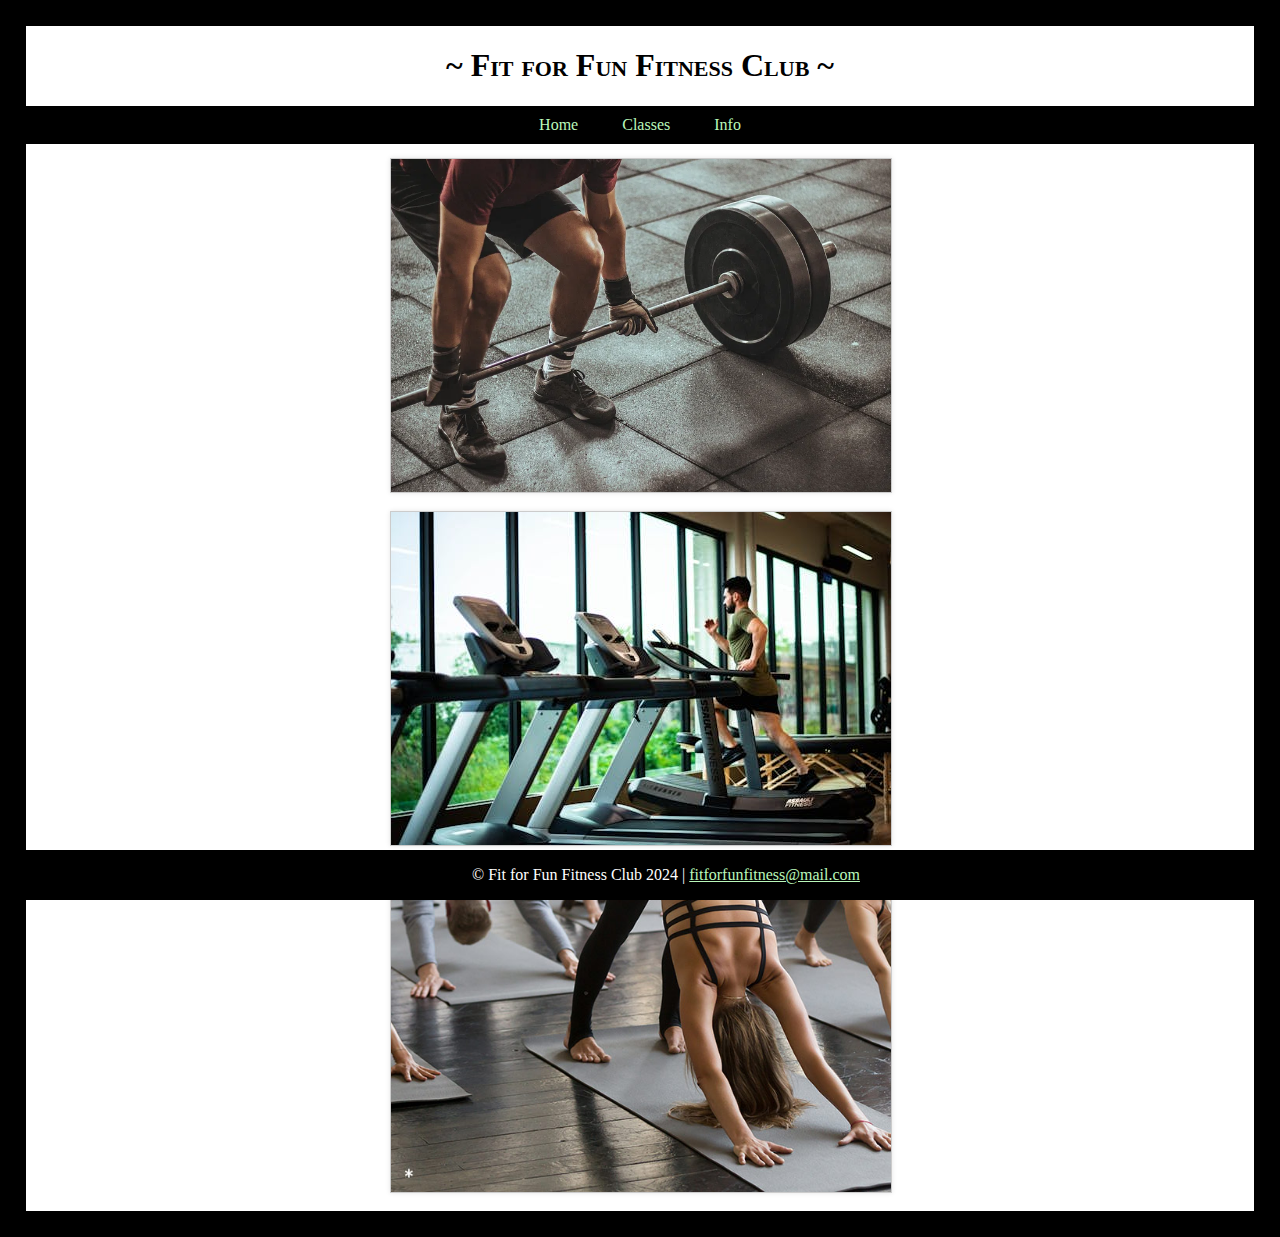
<file: Fit for Fun Fitness Club copy/index.html>
<!--
    Assignment: Fit for Fun Fitness Club
    Name: Wylder Klein
    Date: 06/24/2024
-->

<!DOCTYPE html>
<html lang="en">

<head>
    <meta charset="UTF-8">
    <meta name="viewport" content="width=device-width, initial-scale=1.0">
    <title>Fit for Fun Fitness Club</title>
    <link href="CSS/styles.css" rel="stylesheet">
</head>

<body>
    <header>
        <h1>~ Fit for Fun Fitness Club ~</h1>
    </header>
    <nav>
        <ul>
            <li><a href="index.html">Home</a></li>
            <li><a href="classes.html">Classes</a></li>
            <li><a href="info.html">Info</a></li>
        </ul>
    </nav>
    <div class="gallery">
        <a target="_blank" href="images/Barbell.webp">
            <img src="images/Barbell.webp" alt="Barbell">
        </a>
    </div>

    <div class="gallery">
        <a target="_blank" href="images/treadmill.jpeg">
            <img src="images/treadmill.jpeg" alt="Forest">
        </a>
    </div>

    <div class="gallery">
        <a target="_blank" href="images/yoga.jpg">
            <img src="images/yoga.jpg" alt="Northern Lights">
        </a>
    </div>

    <footer>
        <p>&copy; Fit for Fun Fitness Club 2024 | <a
                href="mailto:fitforfunfitness@ffff.com">fitforfunfitness@mail.com</a>
        </p>
    </footer>

</body>

</html>
</file>
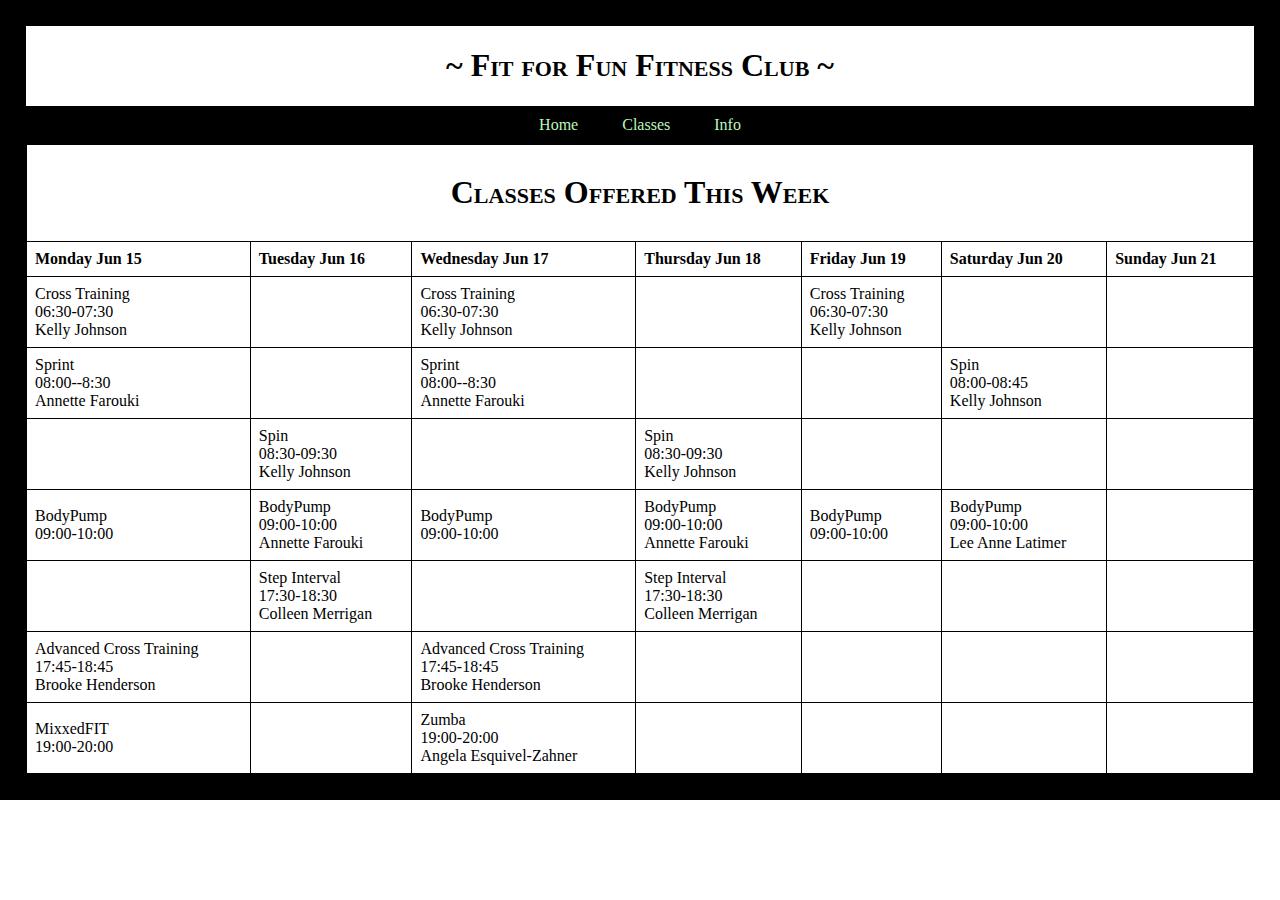
<file: Fit for Fun Fitness Club copy/classes.html>
<!--
    Assignment: Fit for Fun Fitness Club
    Name: Wylder Klein
    Date: 06/24/2024
-->

<!DOCTYPE html>
<html lang="en">

<head>
    <meta charset="UTF-8">
    <meta name="viewport" content="width=device-width, initial-scale=1.0">
    <title>Fit for Fun Fitness Club</title>
    <link href="CSS/styles.css" rel="stylesheet">
</head>

<body>
    <header>
        <h1>~ Fit for Fun Fitness Club ~</h1>
    </header>
    <nav>
        <ul>
            <li><a href="index.html">Home</a></li>
            <li><a href="classes.html">Classes</a></li>
            <li><a href="info.html">Info</a></li>
        </ul>
    </nav>
    <table>
        <tr>
            <td colspan="7">
                <h1>Classes Offered This Week</h1>
            </td>
        </tr>
        <tr>
            <th>Monday Jun 15</th>
            <th>Tuesday Jun 16</th>
            <th>Wednesday Jun 17</th>
            <th>Thursday Jun 18</th>
            <th>Friday Jun 19</th>
            <th>Saturday Jun 20</th>
            <th>Sunday Jun 21</th>
        </tr>
        <tr>
            <td>Cross Training<br>06:30-07:30<br>Kelly Johnson</td>
            <td></td>
            <td>Cross Training<br>06:30-07:30<br>Kelly Johnson</td>
            <td></td>
            <td>Cross Training<br>06:30-07:30<br>Kelly Johnson</td>
            <td></td>
            <td></td>
        </tr>
        <tr>
            <td>Sprint<br>08:00--8:30<br>Annette Farouki</td>
            <td></td>
            <td>Sprint<br>08:00--8:30<br>Annette Farouki</td>
            <td></td>
            <td></td>
            <td>Spin<br>08:00-08:45<br>Kelly Johnson</td>
            <td></td>
        </tr>
        <tr>
            <td></td>
            <td>Spin<br>08:30-09:30<br>Kelly Johnson</td>
            <td></td>
            <td>Spin<br>08:30-09:30<br>Kelly Johnson</td>
            <td></td>
            <td></td>
            <td></td>
        </tr>
        <tr>
            <td>BodyPump<br>09:00-10:00</td>
            <td>BodyPump<br>09:00-10:00<br>Annette Farouki</td>
            <td>BodyPump<br>09:00-10:00</td>
            <td>BodyPump<br>09:00-10:00<br>Annette Farouki</td>
            <td>BodyPump<br>09:00-10:00</td>
            <td>BodyPump<br>09:00-10:00<br>Lee Anne Latimer</td>
            <td></td>
        </tr>
        <tr>
            <td></td>
            <td>Step Interval<br>17:30-18:30<br>Colleen Merrigan</td>
            <td></td>
            <td>Step Interval<br>17:30-18:30<br>Colleen Merrigan</td>
            <td></td>
            <td></td>
            <td></td>
        </tr>
        <tr>
            <td>Advanced Cross Training<br>17:45-18:45<br>Brooke Henderson</td>
            <td></td>
            <td>Advanced Cross Training<br>17:45-18:45<br>Brooke Henderson</td>
            <td></td>
            <td></td>
            <td></td>
            <td></td>
        </tr>
        <tr>
            <td>MixxedFIT<br>19:00-20:00</td>
            <td></td>
            <td>Zumba<br>19:00-20:00<br>Angela Esquivel-Zahner</td>
            <td></td>
            <td></td>
            <td></td>
            <td></td>
        </tr>
    </table>
</body>

</html>
</file>
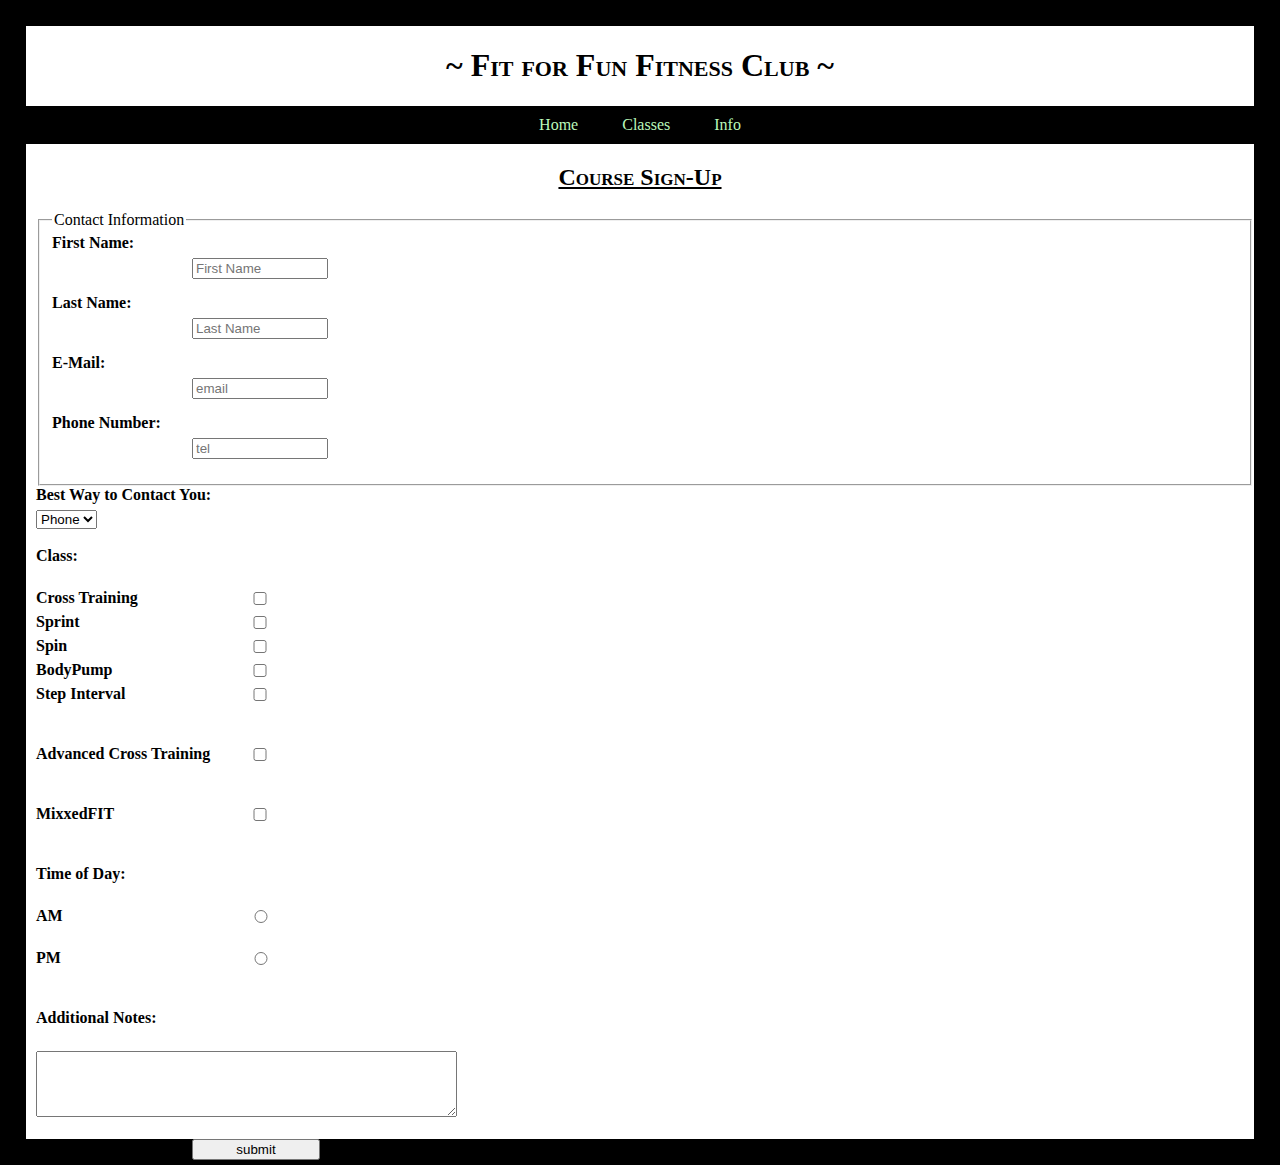
<file: Fit for Fun Fitness Club copy/info.html>
<!--
    Assignment: Fit for Fun Fitness Club
    Name: Wylder Klein
    Date: 06/24/2024
-->

<!DOCTYPE html>
<html lang="en">

<head>
    <meta charset="UTF-8">
    <meta name="viewport" content="width=device-width, initial-scale=1.0">
    <title>Fit for Fun Fitness Club</title>
    <link href="CSS/styles.css" rel="stylesheet">
</head>

<body>
    <header>
        <h1>~ Fit for Fun Fitness Club ~</h1>
    </header>
    <nav>
        <ul>
            <li><a href="index.html">Home</a></li>
            <li><a href="classes.html">Classes</a></li>
            <li><a href="info.html">Info</a></li>
        </ul>
    </nav>
    <h2>Course Sign-Up</h2>
    <div class="container">
        <form method="post" action="thankyou.html">
            <fieldset>
                <legend>
                    Contact Information
                </legend>
                <label for="fName">First Name:</label>
                <input type="text" id="fName" name="fName" required placeholder="First Name"><br><br>

                <label for="lName">Last Name:</label>
                <input type="text" id="lName" name="lName" required placeholder="Last Name"><br><br>

                <label for="email">E-Mail:</label>
                <input type="email" id="email" name="email" required placeholder="email"><br><br>

                <label for="tel">Phone Number:</label>
                <input type="tel" id="tel" name="tel" required placeholder="tel"><br><br>

            </fieldset>

            <label for="bestContact">Best Way to Contact You:</label>
            <select id="bestContact" name="bestContact" required>
                <option value="">Phone</option>
                <option value="">E-Mail</option>
            </select><br><br>

            <label>Class:</label><br>
            <input type="checkbox" id="class1" name="class1" value="class1">
            <label for="class1">Cross Training</label>
            <input type="checkbox" id="class2" name="class2" value="class2">
            <label for="class2">Sprint</label>
            <input type="checkbox" id="class3" name="class3" value="class3">
            <label for="class3">Spin</label>
            <input type="checkbox" id="class4" name="class4" value="class4">
            <label for="class4">BodyPump</label>
            <input type="checkbox" id="class5" name="class5" value="class5">
            <label for="class5">Step Interval</label><br><br>
            <input type="checkbox" id="class6" name="class6" value="class6">
            <label for="class6">Advanced Cross Training</label><br><br>
            <input type="checkbox" id="class7" name="class7" value="class7">
            <label for="class7">MixxedFIT</label><br><br>

            <label>Time of Day:</label><br>
            <input type="radio" id="am" name="timeofDay" value="am" required>
            <label for="am">AM</label><br>
            <input type="radio" id="pm" name="timeofDay" value="pm" required>
            <label for="pm">PM</label><br><br>

            <label for="notes">Additional Notes:</label><br>
            <textarea id="notes" name="notes" rows="4" cols="50"></textarea><br><br>

            <input type="submit" value="submit">

        </form>
    </div>
</body>

</html>
</file>
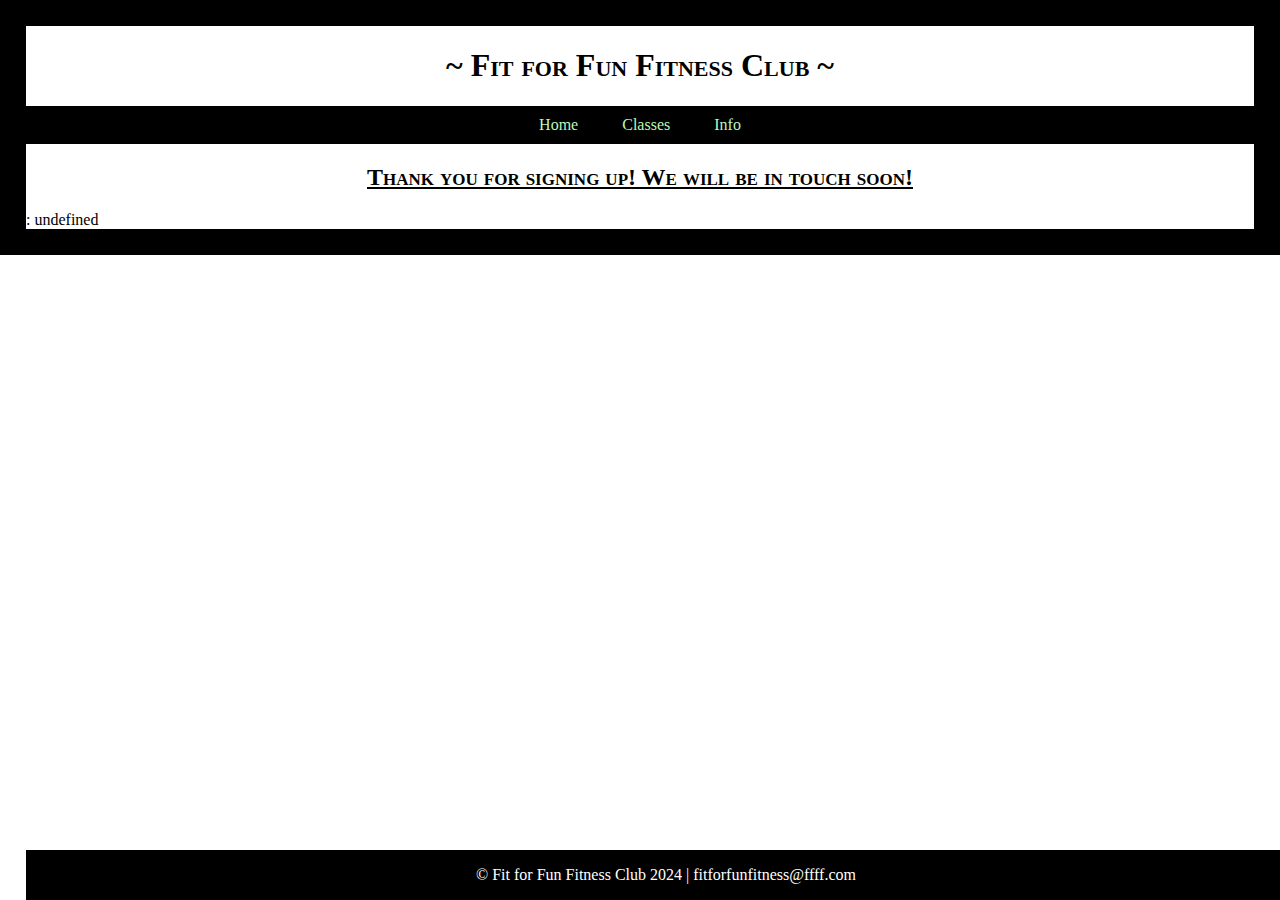
<file: Fit for Fun Fitness Club copy/thankyou.html>
<!--
    Assignment: Fit for Fun Fitness Club
    Name: Wylder Klein
    Date: 06/24/2024
-->

<!DOCTYPE html>
<html lang="en" dir="ltr">

<head>
    <meta charset="utf-8">
    <link href="CSS/styles.css" rel="stylesheet">
    <script>
        function printQuery() {
            var query = window.location.search.substring(1);
            var vars = query.split("&");

            for (var i = 0; i < vars.length; i++) {
                var pair = vars[i].split("=");
                document.write(pair[0] + ": " + pair[1] + "<br />");
            }
        }
    </script>
    <title>Thank you</title>
</head>

<body>
    <header>
        <h1>~ Fit for Fun Fitness Club ~</h1>
    </header>

    <nav>
        <ul>
            <li><a href="index.html">Home</a></li>
            <li><a href="classes.html">Classes</a></li>
            <li><a href="info.html">Info</a></li>
        </ul>
    </nav>

    <div class="container">
        <h2>Thank you for signing up! We will be in touch soon!</h2>

        <script>
            printQuery();
        </script>
    </div>

    <footer>
        <p>&copy; Fit for Fun Fitness Club 2024 | fitforfunfitness@ffff.com</p>
    </footer>

</body>

</html>
</file>
<file: Fit for Fun Fitness Club copy/CSS/styles.css>
@charset "utf-8";

/*
    Assignment: Fit for Fun Fitness Club
    Name: Wylder Klein
    Date: 06/24/2024
*/

body {
    border: 26px solid black;
    padding: 20px;
    box-sizing: border-box;
}

header {
    position: relative;
    text-align: center;
}

.gallery {
    margin: 14px auto;
    max-width: 500px;
}

.gallery img {
    max-width: 100%;
    height: auto;
    border: 1px solid #ccc;
    box-shadow: 0 0 5px rgba(0, 0, 0, 0.1);
    transition: transform 0.3s ease-in-out;
}

.gallery img:hover {
    transform: scale(1.1);
}

h1 {
    color: black;
    font-family: Georgia, 'Times New Roman', Times, serif;
    font-size: xx-large;
    font-variant: small-caps;
    text-decoration: solid;
    text-align: center;
    border: 10px 0;
}

h2 {
    color: black;
    text-align: center;
    font-variant: small-caps;
    text-decoration: underline;
}

body,
ul {
    margin: 0;
    padding: 0;
}

nav {
    background-color: black;
    padding: 10px 0;
    ;
}

nav ul {
    list-style-type: none;
    text-align: center;
}

nav ul li {
    display: inline;
    margin: 0 10px;
}

nav ul li a {
    color: rgb(186, 247, 186);
    text-decoration: none;
    padding: 5px 10px;
    transition: background-color 0.3s ease;
}

nav ul li a:hover {
    background-color: rgb(4, 102, 4);
}

th,
td {
    border: 1px solid black;
    padding: 8px;
    text-align: left;
}

th {
    background-color: white;
}

form {
    margin-left: 10px;
}

label {
    display: block;
    padding-bottom: 6px;
    position: relative;
    font-weight: bold;
}

input {
    position: absolute;
    left: 15%;
    width: 10%;
}

.submit {
    width: initial;
    position: initial;
}

td:not([colspan]):hover {
    background-color: rgb(186, 247, 186);
}

table {
    width: 100%;
    border-collapse: collapse;
}

footer {
    background-color: black;
    color: white;
    text-align: center;
    position: fixed;
    bottom: 0;
    width: 100%;
    height: fit-content;
}

footer a {
    color: rgb(186, 247, 186);
    text-decoration: underline;
}
</file>
